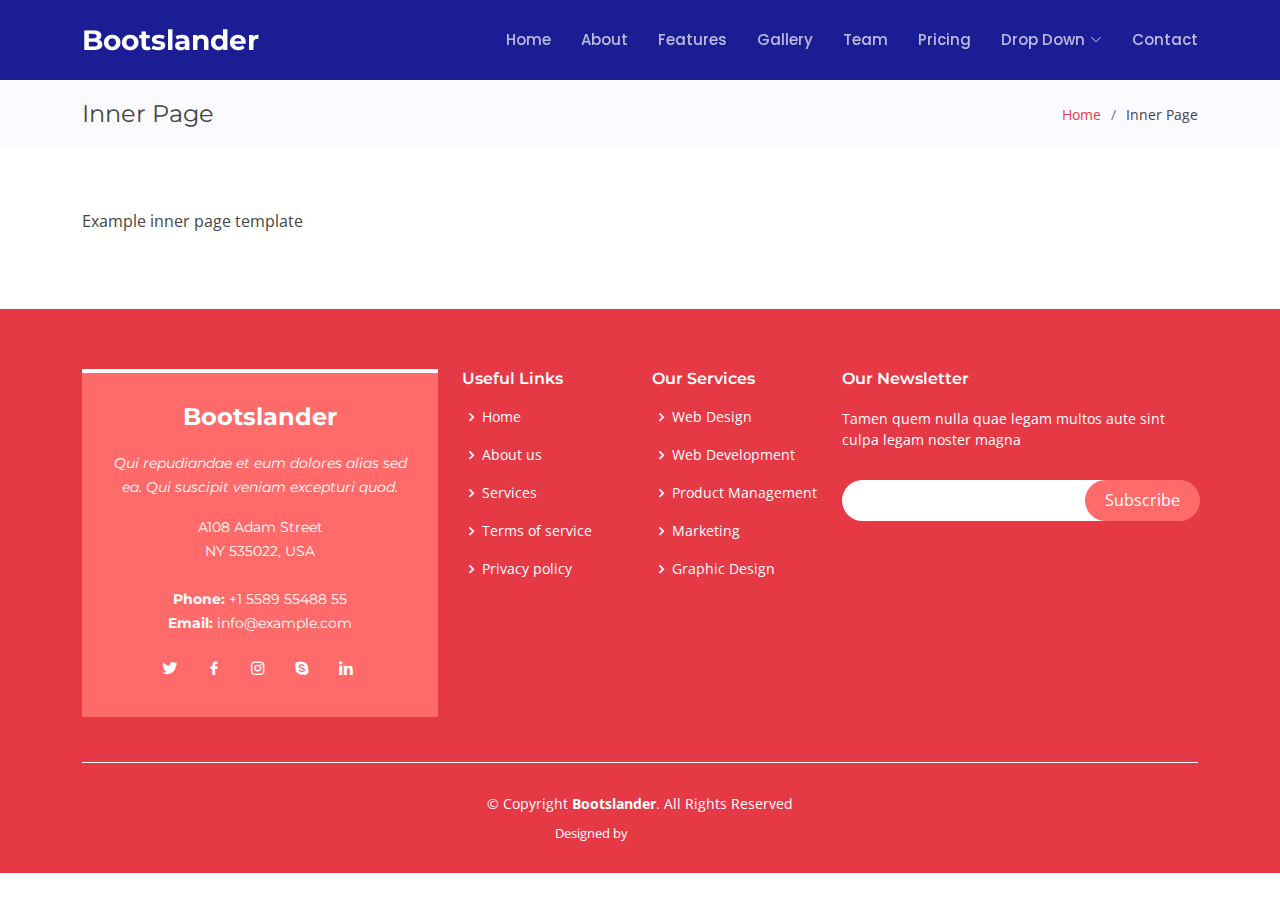
<file: inner-page.html>
<!DOCTYPE html>
<html lang="en">

<head>
  <meta charset="utf-8">
  <meta content="width=device-width, initial-scale=1.0" name="viewport">

  <title>Inner Page - Bootslander Bootstrap Template</title>
  <meta content="" name="description">
  <meta content="" name="keywords">

  <!-- Favicons -->
  <link href="assets/img/favicon.png" rel="icon">
  <link href="assets/img/apple-touch-icon.png" rel="apple-touch-icon">

  <!-- Google Fonts -->
  <link href="https://fonts.googleapis.com/css?family=Open+Sans:300,300i,400,400i,600,600i,700,700i|Montserrat:300,300i,400,400i,500,500i,600,600i,700,700i|Poppins:300,300i,400,400i,500,500i,600,600i,700,700i" rel="stylesheet">

  <!-- Vendor CSS Files -->
  <link href="assets/vendor/aos/aos.css" rel="stylesheet">
  <link href="assets/vendor/bootstrap/css/bootstrap.min.css" rel="stylesheet">
  <link href="assets/vendor/bootstrap-icons/bootstrap-icons.css" rel="stylesheet">
  <link href="assets/vendor/boxicons/css/boxicons.min.css" rel="stylesheet">
  <link href="assets/vendor/glightbox/css/glightbox.min.css" rel="stylesheet">
  <link href="assets/vendor/remixicon/remixicon.css" rel="stylesheet">
  <link href="assets/vendor/swiper/swiper-bundle.min.css" rel="stylesheet">

  <!-- Template Main CSS File -->
  <link href="assets/css/style.css" rel="stylesheet">

  <!-- =======================================================
  * Template Name: Bootslander - v4.1.0
  * Template URL: https://bootstrapmade.com/bootslander-free-bootstrap-landing-page-template/
  * Author: BootstrapMade.com
  * License: https://bootstrapmade.com/license/
  ======================================================== -->
</head>

<body>

  <!-- ======= Header ======= -->
  <header id="header" class="fixed-top d-flex align-items-center ">
    <div class="container d-flex align-items-center justify-content-between">

      <div class="logo">
        <h1><a href="index.html"><span>Bootslander</span></a></h1>
        <!-- Uncomment below if you prefer to use an image logo -->
        <!-- <a href="index.html"><img src="assets/img/logo.png" alt="" class="img-fluid"></a>-->
      </div>

      <nav id="navbar" class="navbar">
        <ul>
          <li><a class="nav-link scrollto " href="#hero">Home</a></li>
          <li><a class="nav-link scrollto" href="#about">About</a></li>
          <li><a class="nav-link scrollto" href="#features">Features</a></li>
          <li><a class="nav-link scrollto" href="#gallery">Gallery</a></li>
          <li><a class="nav-link scrollto" href="#team">Team</a></li>
          <li><a class="nav-link scrollto" href="#pricing">Pricing</a></li>
          <li class="dropdown"><a href="#"><span>Drop Down</span> <i class="bi bi-chevron-down"></i></a>
            <ul>
              <li><a href="#">Drop Down 1</a></li>
              <li class="dropdown"><a href="#"><span>Deep Drop Down</span> <i class="bi bi-chevron-right"></i></a>
                <ul>
                  <li><a href="#">Deep Drop Down 1</a></li>
                  <li><a href="#">Deep Drop Down 2</a></li>
                  <li><a href="#">Deep Drop Down 3</a></li>
                  <li><a href="#">Deep Drop Down 4</a></li>
                  <li><a href="#">Deep Drop Down 5</a></li>
                </ul>
              </li>
              <li><a href="#">Drop Down 2</a></li>
              <li><a href="#">Drop Down 3</a></li>
              <li><a href="#">Drop Down 4</a></li>
            </ul>
          </li>
          <li><a class="nav-link scrollto" href="#contact">Contact</a></li>
        </ul>
        <i class="bi bi-list mobile-nav-toggle"></i>
      </nav><!-- .navbar -->

    </div>
  </header><!-- End Header -->

  <main id="main">

    <!-- ======= Breadcrumbs Section ======= -->
    <section class="breadcrumbs">
      <div class="container">

        <div class="d-flex justify-content-between align-items-center">
          <h2>Inner Page</h2>
          <ol>
            <li><a href="index.html">Home</a></li>
            <li>Inner Page</li>
          </ol>
        </div>

      </div>
    </section><!-- End Breadcrumbs Section -->

    <section class="inner-page">
      <div class="container">
        <p>
          Example inner page template
        </p>
      </div>
    </section>

  </main><!-- End #main -->

  <!-- ======= Footer ======= -->
  <footer id="footer">
    <div class="footer-top">
      <div class="container">
        <div class="row">

          <div class="col-lg-4 col-md-6">
            <div class="footer-info">
              <h3>Bootslander</h3>
              <p class="pb-3"><em>Qui repudiandae et eum dolores alias sed ea. Qui suscipit veniam excepturi quod.</em></p>
              <p>
                A108 Adam Street <br>
                NY 535022, USA<br><br>
                <strong>Phone:</strong> +1 5589 55488 55<br>
                <strong>Email:</strong> info@example.com<br>
              </p>
              <div class="social-links mt-3">
                <a href="#" class="twitter"><i class="bx bxl-twitter"></i></a>
                <a href="#" class="facebook"><i class="bx bxl-facebook"></i></a>
                <a href="#" class="instagram"><i class="bx bxl-instagram"></i></a>
                <a href="#" class="google-plus"><i class="bx bxl-skype"></i></a>
                <a href="#" class="linkedin"><i class="bx bxl-linkedin"></i></a>
              </div>
            </div>
          </div>

          <div class="col-lg-2 col-md-6 footer-links">
            <h4>Useful Links</h4>
            <ul>
              <li><i class="bx bx-chevron-right"></i> <a href="#">Home</a></li>
              <li><i class="bx bx-chevron-right"></i> <a href="#">About us</a></li>
              <li><i class="bx bx-chevron-right"></i> <a href="#">Services</a></li>
              <li><i class="bx bx-chevron-right"></i> <a href="#">Terms of service</a></li>
              <li><i class="bx bx-chevron-right"></i> <a href="#">Privacy policy</a></li>
            </ul>
          </div>

          <div class="col-lg-2 col-md-6 footer-links">
            <h4>Our Services</h4>
            <ul>
              <li><i class="bx bx-chevron-right"></i> <a href="#">Web Design</a></li>
              <li><i class="bx bx-chevron-right"></i> <a href="#">Web Development</a></li>
              <li><i class="bx bx-chevron-right"></i> <a href="#">Product Management</a></li>
              <li><i class="bx bx-chevron-right"></i> <a href="#">Marketing</a></li>
              <li><i class="bx bx-chevron-right"></i> <a href="#">Graphic Design</a></li>
            </ul>
          </div>

          <div class="col-lg-4 col-md-6 footer-newsletter">
            <h4>Our Newsletter</h4>
            <p>Tamen quem nulla quae legam multos aute sint culpa legam noster magna</p>
            <form action="" method="post">
              <input type="email" name="email"><input type="submit" value="Subscribe">
            </form>

          </div>

        </div>
      </div>
    </div>

    <div class="container">
      <div class="copyright">
        &copy; Copyright <strong><span>Bootslander</span></strong>. All Rights Reserved
      </div>
      <div class="credits">
        <!-- All the links in the footer should remain intact. -->
        <!-- You can delete the links only if you purchased the pro version. -->
        <!-- Licensing information: https://bootstrapmade.com/license/ -->
        <!-- Purchase the pro version with working PHP/AJAX contact form: https://bootstrapmade.com/bootslander-free-bootstrap-landing-page-template/ -->
        Designed by <a href="https://bootstrapmade.com/">BootstrapMade</a>
      </div>
    </div>
  </footer><!-- End Footer -->

  <a href="#" class="back-to-top d-flex align-items-center justify-content-center"><i class="bi bi-arrow-up-short"></i></a>
  <div id="preloader"></div>

  <!-- Vendor JS Files -->
  <script src="assets/vendor/aos/aos.js"></script>
  <script src="assets/vendor/bootstrap/js/bootstrap.bundle.min.js"></script>
  <script src="assets/vendor/glightbox/js/glightbox.min.js"></script>
  <script src="assets/vendor/php-email-form/validate.js"></script>
  <script src="assets/vendor/purecounter/purecounter.js"></script>
  <script src="assets/vendor/swiper/swiper-bundle.min.js"></script>

  <!-- Template Main JS File -->
  <script src="assets/js/main.js"></script>

</body>

</html>
</file>
<file: assets/css/style.css>
/**
* Template Name: Bootslander - v4.1.0
* Template URL: https://bootstrapmade.com/bootslander-free-bootstrap-landing-page-template/
* Author: BootstrapMade.com
* License: https://bootstrapmade.com/license/
*/

/*--------------------------------------------------------------
# General
--------------------------------------------------------------*/
body {
  font-family: "Open Sans", sans-serif;
  color: #444444;
}

a {
  color: #E63946;
  text-decoration: none;
}

a:hover {
  color: #44494D;
  text-decoration: none;
}

h1, h2, h3, h4, h5, h6 {
  font-family: "Montserrat", sans-serif;
}

/*--------------------------------------------------------------
# Preloader
--------------------------------------------------------------*/
#preloader {
  position: fixed;
  top: 0;
  left: 0;
  right: 0;
  bottom: 0;
  z-index: 9999;
  overflow: hidden;
  background: #fff;
}

#preloader:before {
  content: "";
  position: fixed;
  top: calc(50% - 30px);
  left: calc(50% - 30px);
  border: 6px solid #E63946;
  border-top-color: #fcc7c7;
  border-radius: 50%;
  width: 60px;
  height: 60px;
  -webkit-animation: animate-preloader 1s linear infinite;
  animation: animate-preloader 1s linear infinite;
}

@-webkit-keyframes animate-preloader {
  0% {
    transform: rotate(0deg);
  }
  100% {
    transform: rotate(360deg);
  }
}

@keyframes animate-preloader {
  0% {
    transform: rotate(0deg);
  }
  100% {
    transform: rotate(360deg);
  }
}

/*--------------------------------------------------------------
# Back to top button
--------------------------------------------------------------*/
.back-to-top {
  position: fixed;
  visibility: hidden;
  opacity: 0;
  right: 15px;
  bottom: 15px;
  z-index: 996;
  background: #E63946;
  width: 40px;
  height: 40px;
  border-radius: 50px;
  transition: all 0.4s;
}

.back-to-top i {
  font-size: 28px;
  color: #fff;
  line-height: 0;
}

.back-to-top:hover {
  background: #ff6b6b;
  color: #fff;
}

.back-to-top.active {
  visibility: visible;
  opacity: 1;
}

/*--------------------------------------------------------------
# Disable AOS delay on mobile
--------------------------------------------------------------*/
@media screen and (max-width: 768px) {
  [data-aos-delay] {
    transition-delay: 0 !important;
  }
}

/*--------------------------------------------------------------
# Header
--------------------------------------------------------------*/
#header {
  height: 80px;
  transition: all 0.5s;
  z-index: 997;
  transition: all 0.5s;
  background: rgba(1, 4, 136, 0.9);
}

#header.header-transparent {
  background: transparent;
}

#header.header-scrolled {
  background: #EA002A;
  height: 60px;
}

#header .logo h1 {
  font-size: 28px;
  margin: 0;
  padding: 0;
  line-height: 1;
  font-weight: 700;
}

#header .logo h1 a, #header .logo h1 a:hover {
  color: #fff;
  text-decoration: none;
}

#header .logo img {
  padding: 0;
  margin: 0;
  max-height: 40px;
}

/*--------------------------------------------------------------
# Navigation Menu
--------------------------------------------------------------*/
/**
* Desktop Navigation 
*/
.navbar {
  padding: 0;
}

.navbar ul {
  margin: 0;
  padding: 0;
  display: flex;
  list-style: none;
  align-items: center;
}

.navbar li {
  position: relative;
}

.navbar a {
  display: flex;
  align-items: center;
  justify-content: space-between;
  padding: 10px 0 10px 30px;
  font-size: 15px;
  font-weight: 500;
  font-family: "Poppins", sans-serif;
  color: rgba(255, 255, 255, 0.7);
  white-space: nowrap;
  transition: 0.3s;
}

.navbar a i {
  font-size: 12px;
  line-height: 0;
  margin-left: 5px;
}

.navbar > ul > li > a:before {
  content: "";
  position: absolute;
  width: 0;
  height: 2px;
  bottom: 3px;
  left: 30px;
  background-color: #ffffff;
  visibility: hidden;
  width: 0px;
  transition: all 0.3s ease-in-out 0s;
}

.navbar a:hover:before, .navbar li:hover > a:before, .navbar .active:before {
  visibility: visible;
  width: 25px;
}

.navbar a:hover, .navbar .active, .navbar li:hover > a {
  color: #fff;
}

.navbar .dropdown ul {
  display: block;
  position: absolute;
  left: 30px;
  top: calc(100% + 30px);
  margin: 0;
  padding: 10px 0;
  z-index: 99;
  opacity: 0;
  visibility: hidden;
  background: #fff;
  box-shadow: 0px 0px 30px rgba(127, 137, 161, 0.25);
  transition: 0.3s;
  border-radius: 4px;
}

.navbar .dropdown ul li {
  min-width: 200px;
}

.navbar .dropdown ul a {
  padding: 10px 20px;
  font-size: 14px;
  font-weight: 500;
  text-transform: none;
  color: #01036f;
}

.navbar .dropdown ul a i {
  font-size: 12px;
}

.navbar .dropdown ul a:hover, .navbar .dropdown ul .active:hover, .navbar .dropdown ul li:hover > a {
  color: #E63946;
}

.navbar .dropdown:hover > ul {
  opacity: 1;
  top: 100%;
  visibility: visible;
}

.navbar .dropdown .dropdown ul {
  top: 0;
  left: calc(100% - 30px);
  visibility: hidden;
}

.navbar .dropdown .dropdown:hover > ul {
  opacity: 1;
  top: 0;
  left: 100%;
  visibility: visible;
}

@media (max-width: 1366px) {
  .navbar .dropdown .dropdown ul {
    left: -90%;
  }
  .navbar .dropdown .dropdown:hover > ul {
    left: -100%;
  }
}

/**
* Mobile Navigation 
*/
.mobile-nav-toggle {
  color: #fff;
  font-size: 28px;
  cursor: pointer;
  display: none;
  line-height: 0;
  transition: 0.5s;
}

@media (max-width: 991px) {
  .mobile-nav-toggle {
    display: block;
  }
  .navbar ul {
    display: none;
  }
}

.navbar-mobile {
  position: fixed;
  overflow: hidden;
  top: 0;
  right: 0;
  left: 0;
  bottom: 0;
  background: #E63946;
  transition: 0.3s;
  z-index: 999;
}

.navbar-mobile .mobile-nav-toggle {
  position: absolute;
  top: 15px;
  right: 15px;
}

.navbar-mobile ul {
  display: block;
  position: absolute;
  top: 55px;
  right: 15px;
  bottom: 15px;
  left: 15px;
  padding: 10px 0;
  border-radius: 8px;
  background-color: #fff;
  overflow-y: auto;
  transition: 0.3s;
}

.navbar-mobile > ul > li > a:before {
  left: 20px;
}

.navbar-mobile a {
  padding: 10px 20px;
  font-size: 15px;
  color: #E63946
}

.navbar-mobile a:hover, .navbar-mobile .active, .navbar-mobile li:hover > a {
  color: #E63946;
}

.navbar-mobile .getstarted {
  margin: 15px;
}

.navbar-mobile .dropdown ul {
  position: static;
  display: none;
  margin: 10px 20px;
  padding: 10px 0;
  z-index: 99;
  opacity: 1;
  visibility: visible;
  background: #fff;
  box-shadow: 0px 0px 30px rgba(127, 137, 161, 0.25);
}

.navbar-mobile .dropdown ul li {
  min-width: 200px;
}

.navbar-mobile .dropdown ul a {
  padding: 10px 20px;
}

.navbar-mobile .dropdown ul a i {
  font-size: 12px;
}

.navbar-mobile .dropdown ul a:hover, .navbar-mobile .dropdown ul .active:hover, .navbar-mobile .dropdown ul li:hover > a {
  color: #E63946;
}

.navbar-mobile .dropdown > .dropdown-active {
  display: block;
}

/*--------------------------------------------------------------
# Hero Section
--------------------------------------------------------------*/
#hero {
  width: 100%;
  background: url("../img/hero-bg.jpg");
  position: relative;
  padding: 120px 0 0 0;
}

#hero:before {
  content: "";
  background: #E63946;
  position: absolute;
  bottom: 0;
  top: 0;
  left: 0;
  right: 0;
}

#hero h1 {
  margin: 0 0 20px 0;
  font-size: 48px;
  font-weight: 700;
  line-height: 56px;
  color: rgba(255, 255, 255, 0.8);
}

#hero h1 span {
  color: #fff;
  border-bottom: 4px solid #ffffff;
}

#hero h2 {
  color: rgba(255, 255, 255, 0.8);
  margin-bottom: 40px;
  font-size: 24px;
}

#hero .btn-get-started {
  font-family: "Montserrat", sans-serif;
  font-weight: 500;
  font-size: 16px;
  letter-spacing: 1px;
  display: inline-block;
  padding: 10px 30px;
  border-radius: 50px;
  transition: 0.5s;
  color: #fff;
  background: #E63946;
}

#hero .btn-get-started:hover {
  background: #17b57d;
}

#hero .animated {
  animation: up-down 2s ease-in-out infinite alternate-reverse both;
}

@media (min-width: 1024px) {
  #hero {
    background-attachment: fixed;
  }
}

@media (max-width: 991px) {
  #hero {
    padding-top: 80px;
  }
  #hero .animated {
    -webkit-animation: none;
    animation: none;
  }
  #hero .hero-img {
    text-align: center;
  }
  #hero .hero-img img {
    max-width: 50%;
  }
  #hero h1 {
    font-size: 28px;
    line-height: 32px;
    margin-bottom: 10px;
  }
  #hero h2 {
    font-size: 18px;
    line-height: 24px;
    margin-bottom: 30px;
  }
}

@media (max-width: 575px) {
  #hero .hero-img img {
    width: 80%;
  }
}

@-webkit-keyframes up-down {
  0% {
    transform: translateY(10px);
  }
  100% {
    transform: translateY(-10px);
  }
}

@keyframes up-down {
  0% {
    transform: translateY(10px);
  }
  100% {
    transform: translateY(-10px);
  }
}

.hero-waves {
  display: block;
  margin-top: 60px;
  width: 100%;
  height: 60px;
  z-index: 5;
  position: relative;
}

.wave1 use {
  -webkit-animation: move-forever1 10s linear infinite;
  animation: move-forever1 10s linear infinite;
  -webkit-animation-delay: -2s;
  animation-delay: -2s;
}

.wave2 use {
  -webkit-animation: move-forever2 8s linear infinite;
  animation: move-forever2 8s linear infinite;
  -webkit-animation-delay: -2s;
  animation-delay: -2s;
}

.wave3 use {
  -webkit-animation: move-forever3 6s linear infinite;
  animation: move-forever3 6s linear infinite;
  -webkit-animation-delay: -2s;
  animation-delay: -2s;
}

@-webkit-keyframes move-forever1 {
  0% {
    transform: translate(85px, 0%);
  }
  100% {
    transform: translate(-90px, 0%);
  }
}

@keyframes move-forever1 {
  0% {
    transform: translate(85px, 0%);
  }
  100% {
    transform: translate(-90px, 0%);
  }
}

@-webkit-keyframes move-forever2 {
  0% {
    transform: translate(-90px, 0%);
  }
  100% {
    transform: translate(85px, 0%);
  }
}

@keyframes move-forever2 {
  0% {
    transform: translate(-90px, 0%);
  }
  100% {
    transform: translate(85px, 0%);
  }
}

@-webkit-keyframes move-forever3 {
  0% {
    transform: translate(-90px, 0%);
  }
  100% {
    transform: translate(85px, 0%);
  }
}

@keyframes move-forever3 {
  0% {
    transform: translate(-90px, 0%);
  }
  100% {
    transform: translate(85px, 0%);
  }
}

/*--------------------------------------------------------------
# Sections General
--------------------------------------------------------------*/
section {
  padding: 60px 0;
  overflow: hidden;
}

.section-bg {
  background-color: #f5f5ff;
}

.section-title {
  padding-bottom: 40px;
}

.section-title h2 {
  font-size: 14px;
  font-weight: 500;
  padding: 0;
  line-height: 1px;
  margin: 0 0 5px 0;
  letter-spacing: 2px;
  text-transform: uppercase;
  color: #343a40;
  font-family: "Poppins", sans-serif;
}

.section-title h2::after {
  content: "";
  width: 120px;
  height: 1px;
  display: inline-block;
  background: #E63946;
  margin: 4px 10px;
}

.section-title p {
  margin: 0;
  margin: 0;
  font-size: 36px;
  font-weight: 700;
  text-transform: uppercase;
  font-family: "Poppins", sans-serif;
  color: #E63946;
}

/*--------------------------------------------------------------
# Breadcrumbs
--------------------------------------------------------------*/
.breadcrumbs {
  padding: 20px 0;
  background-color: #fafaff;
  min-height: 40px;
  margin-top: 80px;
}

@media (max-width: 992px) {
  .breadcrumbs {
    margin-top: 64px;
  }
}

.breadcrumbs h2 {
  font-size: 24px;
  font-weight: 400;
  margin: 0;
}

@media (max-width: 992px) {
  .breadcrumbs h2 {
    margin: 0 0 10px 0;
  }
}

.breadcrumbs ol {
  display: flex;
  flex-wrap: wrap;
  list-style: none;
  padding: 0;
  margin: 0;
  font-size: 14px;
}

.breadcrumbs ol li + li {
  padding-left: 10px;
}

.breadcrumbs ol li + li::before {
  display: inline-block;
  padding-right: 10px;
  color: #6c757d;
  content: "/";
}

@media (max-width: 768px) {
  .breadcrumbs .d-flex {
    display: block !important;
  }
  .breadcrumbs ol {
    display: block;
  }
  .breadcrumbs ol li {
    display: inline-block;
  }
}

/*--------------------------------------------------------------
# About
--------------------------------------------------------------*/
.about {
  padding: 40px 0 0 0;
}

.about .icon-boxes h3 {
  font-size: 28px;
  font-weight: 700;
  color: #44494D;
  margin-bottom: 15px;
}

.about .icon-box {
  margin-top: 40px;
}

.about .icon-box .icon {
  float: left;
  display: flex;
  align-items: center;
  justify-content: center;
  width: 64px;
  height: 64px;
  border: 2px solid #E63946;
  border-radius: 50px;
  transition: 0.5s;
}

.about .icon-box .icon i {
  color: #E63946;
  font-size: 32px;
}

.about .icon-box:hover .icon {
  background: #E63946;
  border-color: #E63946;
}

.about .icon-box:hover .icon i {
  color: #fff;
}

.about .icon-box .title {
  margin-left: 85px;
  font-weight: 700;
  margin-bottom: 10px;
  font-size: 18px;
}

.about .icon-box .title a {
  color: #343a40;
  transition: 0.3s;
}

.about .icon-box .title a:hover {
  color: #E63946;
}

.about .icon-box .description {
  margin-left: 85px;
  line-height: 24px;
  font-size: 14px;
}

.about .video-box {
  background: url("../img/p3.jpg") center center no-repeat;
  background-size: contain;
  min-height: 300px;
}

.about .play-btn {
  width: 94px;
  height: 94px;
  background: radial-gradient(#3f43fd 50%, rgba(63, 67, 253, 0.4) 52%);
  border-radius: 50%;
  display: block;
  position: absolute;
  left: calc(50% - 47px);
  top: calc(50% - 47px);
  overflow: hidden;
}

.about .play-btn::after {
  content: '';
  position: absolute;
  left: 50%;
  top: 50%;
  transform: translateX(-40%) translateY(-50%);
  width: 0;
  height: 0;
  border-top: 10px solid transparent;
  border-bottom: 10px solid transparent;
  border-left: 15px solid #fff;
  z-index: 100;
  transition: all 400ms cubic-bezier(0.55, 0.055, 0.675, 0.19);
}

.about .play-btn::before {
  content: '';
  position: absolute;
  width: 120px;
  height: 120px;
  -webkit-animation-delay: 0s;
  animation-delay: 0s;
  -webkit-animation: pulsate-btn 2s;
  animation: pulsate-btn 2s;
  -webkit-animation-direction: forwards;
  animation-direction: forwards;
  -webkit-animation-iteration-count: infinite;
  animation-iteration-count: infinite;
  -webkit-animation-timing-function: steps;
  animation-timing-function: steps;
  opacity: 1;
  border-radius: 50%;
  border: 5px solid rgba(63, 67, 253, 0.7);
  top: -15%;
  left: -15%;
  background: rgba(198, 16, 0, 0);
}

.about .play-btn:hover::after {
  border-left: 15px solid #3f43fd;
  transform: scale(20);
}

.about .play-btn:hover::before {
  content: '';
  position: absolute;
  left: 50%;
  top: 50%;
  transform: translateX(-40%) translateY(-50%);
  width: 0;
  height: 0;
  border: none;
  border-top: 10px solid transparent;
  border-bottom: 10px solid transparent;
  border-left: 15px solid #fff;
  z-index: 200;
  -webkit-animation: none;
  animation: none;
  border-radius: 0;
}

@-webkit-keyframes pulsate-btn {
  0% {
    transform: scale(0.6, 0.6);
    opacity: 1;
  }
  100% {
    transform: scale(1, 1);
    opacity: 0;
  }
}

@keyframes pulsate-btn {
  0% {
    transform: scale(0.6, 0.6);
    opacity: 1;
  }
  100% {
    transform: scale(1, 1);
    opacity: 0;
  }
}

/*--------------------------------------------------------------
# Features
--------------------------------------------------------------*/
.features .icon-box {
  display: flex;
  align-items: center;
  padding: 20px;
  background: #FAE9EA;
  transition: ease-in-out 0.3s;
}

.features .icon-box i {
  font-size: 32px;
  padding-right: 10px;
  line-height: 1;
}

.features .icon-box h3 {
  font-weight: 700;
  margin: 0;
  padding: 0;
  line-height: 1;
  font-size: 16px;
}

.features .icon-box h3 a {
  color: #141414e8;
  transition: ease-in-out 0.3s;
}

.features .icon-box h3 a:hover {
  color: #6e6e6ee8;
}

.features .icon-box:hover {
  background: #FFD4D8;
}

/*--------------------------------------------------------------
# Counts
--------------------------------------------------------------*/
.counts {
  background: #f5f5ff;
  padding: 70px 0 60px;
}

.counts .count-box {
  padding: 30px 30px 25px 30px;
  width: 100%;
  position: relative;
  text-align: center;
  background: #fff;
}

.counts .count-box i {
  position: absolute;
  top: -25px;
  left: 50%;
  transform: translateX(-50%);
  font-size: 20px;
  background: #E63946;
  padding: 12px;
  color: #fff;
  border-radius: 50px;
  display: inline-flex;
  align-items: center;
  justify-content: center;
  line-height: 0;
  width: 48px;
  height: 48px;
}

.counts .count-box span {
  font-size: 36px;
  display: block;
  font-weight: 600;
  color: #010483;
}

.counts .count-box p {
  padding: 0;
  margin: 0;
  font-family: "Montserrat", sans-serif;
  font-size: 14px;
}

/*--------------------------------------------------------------
# Details
--------------------------------------------------------------*/
.details .content + .content {
  margin-top: 100px;
}

.details .content h3 {
  font-weight: 600;
  font-size: 26px;
  color: #E63946;
}

.details .content ul {
  list-style: none;
  padding: 0;
}

.details .content ul li {
  padding-bottom: 10px;
}

.details .content ul i {
  font-size: 20px;
  padding-right: 4px;
  color: #E63946;
}

.details .content p:last-child {
  margin-bottom: 0;
}

/*--------------------------------------------------------------
# Gallery
--------------------------------------------------------------*/
.gallery .gallery-item {
  overflow: hidden;
  border-right: 3px solid #fff;
  border-bottom: 3px solid #fff;
}

.gallery .gallery-item img {
  transition: all ease-in-out 0.4s;
}

.gallery .gallery-item:hover img {
  transform: scale(1.1);
}

/*--------------------------------------------------------------
# Testimonials
--------------------------------------------------------------*/
.testimonials {
  padding: 80px 0;
  background: url("../img/cta-bg.jpg") no-repeat;
  background-position: center center;
  background-size: cover;
  position: relative;
}

.testimonials::before {
  content: "";
  position: absolute;
  left: 0;
  right: 0;
  top: 0;
  bottom: 0;
  background: rgba(1, 3, 111, 0.8);
}

.testimonials .section-header {
  margin-bottom: 40px;
}

.testimonials .testimonial-item {
  text-align: center;
  color: #fff;
}

.testimonials .testimonial-item .testimonial-img {
  width: 100px;
  border-radius: 50%;
  border: 6px solid rgba(255, 255, 255, 0.15);
  margin: 0 auto;
}

.testimonials .testimonial-item h3 {
  font-size: 20px;
  font-weight: bold;
  margin: 10px 0 5px 0;
  color: #fff;
}

.testimonials .testimonial-item h4 {
  font-size: 14px;
  color: #ddd;
  margin: 0 0 15px 0;
}

.testimonials .testimonial-item .quote-icon-left, .testimonials .testimonial-item .quote-icon-right {
  color: rgba(255, 255, 255, 0.4);
  font-size: 26px;
}

.testimonials .testimonial-item .quote-icon-left {
  display: inline-block;
  left: -5px;
  position: relative;
}

.testimonials .testimonial-item .quote-icon-right {
  display: inline-block;
  right: -5px;
  position: relative;
  top: 10px;
}

.testimonials .testimonial-item p {
  font-style: italic;
  margin: 0 auto 15px auto;
  color: #eee;
}

.testimonials .swiper-pagination {
  margin-top: 20px;
  position: relative;
}

.testimonials .swiper-pagination .swiper-pagination-bullet {
  width: 12px;
  height: 12px;
  opacity: 1;
  background-color: rgba(255, 255, 255, 0.4);
}

.testimonials .swiper-pagination .swiper-pagination-bullet-active {
  background-color: #E63946;
}

@media (min-width: 1024px) {
  .testimonials {
    background-attachment: fixed;
  }
}

@media (min-width: 992px) {
  .testimonials .testimonial-item p {
    width: 80%;
  }
}

/*--------------------------------------------------------------
# Team
--------------------------------------------------------------*/
.team {
  background: #fff;
}

.team .member {
  text-align: center;
  margin-bottom: 80px;
  position: relative;
}

.team .member .pic {
  border-radius: 4px;
  overflow: hidden;
}

.team .member img {
  transition: all ease-in-out 0.4s;
}

.team .member:hover img {
  transform: scale(1.1);
}

.team .member .member-info {
  position: absolute;
  bottom: -80px;
  left: 0px;
  right: 0px;
  background: rgba(255, 255, 255, 0.9);
  padding: 15px 0;
  border-radius: 0 0 4px 4px;
  box-shadow: 0px 2px 15px rgba(0, 0, 0, 0.1);
}

.team .member h4 {
  font-weight: 700;
  margin-bottom: 10px;
  font-size: 16px;
  color: #01036f;
  position: relative;
  padding-bottom: 10px;
}

.team .member h4::after {
  content: '';
  position: absolute;
  display: block;
  width: 50px;
  height: 1px;
  background: #0d12fc;
  bottom: 0;
  left: calc(50% - 25px);
}

.team .member span {
  font-style: italic;
  display: block;
  font-size: 13px;
  color: #01036f;
}

.team .member .social {
  margin-top: 10px;
}

.team .member .social a {
  transition: color 0.3s;
  color: #01036f;
}

.team .member .social a:hover {
  color: #E63946;
}

.team .member .social i {
  font-size: 16px;
  margin: 0 2px;
}

/*--------------------------------------------------------------
# Pricing
--------------------------------------------------------------*/
.pricing .box {
  padding: 20px;
  background: #fff;
  text-align: center;
  box-shadow: 0px 0px 4px rgba(0, 0, 0, 0.12);
  border-radius: 5px;
  position: relative;
  overflow: hidden;
}

.pricing h3 {
  font-weight: 400;
  margin: -20px -20px 20px -20px;
  padding: 20px 15px;
  font-size: 16px;
  font-weight: 600;
  color: #777777;
  background: #f8f8f8;
}

.pricing h4 {
  font-size: 36px;
  color: #E63946;
  font-weight: 600;
  font-family: "Poppins", sans-serif;
  margin-bottom: 20px;
}

.pricing h4 sup {
  font-size: 20px;
  top: -15px;
  left: -3px;
}

.pricing h4 span {
  color: #bababa;
  font-size: 16px;
  font-weight: 300;
}

.pricing ul {
  padding: 0;
  list-style: none;
  color: #444444;
  text-align: center;
  line-height: 20px;
  font-size: 14px;
}

.pricing ul li {
  padding-bottom: 16px;
}

.pricing ul i {
  color: #E63946;
  font-size: 18px;
  padding-right: 4px;
}

.pricing ul .na {
  color: #ccc;
  text-decoration: line-through;
}

.pricing .btn-wrap {
  margin: 20px -20px -20px -20px;
  padding: 20px 15px;
  background: #f8f8f8;
  text-align: center;
}

.pricing .btn-buy {
  background: #E63946;
  display: inline-block;
  padding: 8px 35px 10px 35px;
  border-radius: 50px;
  color: #fff;
  transition: none;
  font-size: 14px;
  font-weight: 400;
  font-family: "Montserrat", sans-serif;
  font-weight: 600;
  transition: 0.3s;
}

.pricing .btn-buy:hover {
  background: #149f6e;
}

.pricing .featured h3 {
  color: #fff;
  background: #E63946;
}

.pricing .advanced {
  width: 200px;
  position: absolute;
  top: 18px;
  right: -68px;
  transform: rotate(45deg);
  z-index: 1;
  font-size: 14px;
  padding: 1px 0 3px 0;
  background: #E63946;
  color: #fff;
}

/*--------------------------------------------------------------
# F.A.Q
--------------------------------------------------------------*/
.faq .faq-list {
  padding: 0;
}

.faq .faq-list ul {
  padding: 0;
  list-style: none;
}

.faq .faq-list li + li {
  margin-top: 15px;
}

.faq .faq-list li {
  padding: 20px;
  background: #fff;
  border-radius: 4px;
  position: relative;
}

.faq .faq-list a {
  display: block;
  position: relative;
  font-family: "Poppins", sans-serif;
  font-size: 16px;
  line-height: 24px;
  font-weight: 500;
  padding: 0 30px;
  outline: none;
  cursor: pointer;
}

.faq .faq-list .icon-help {
  font-size: 24px;
  position: absolute;
  right: 0;
  left: 20px;
  color: #E63946;
}

.faq .faq-list .icon-show, .faq .faq-list .icon-close {
  font-size: 24px;
  position: absolute;
  right: 0;
  top: 0;
}

.faq .faq-list p {
  margin-bottom: 0;
  padding: 10px 0 0 0;
}

.faq .faq-list .icon-show {
  display: none;
}

.faq .faq-list a.collapsed {
  color: #343a40;
}

.faq .faq-list a.collapsed:hover {
  color: #E63946 !important;
}

.faq .faq-list a.collapsed .icon-show {
  display: inline-block;
}

.faq .faq-list a.collapsed .icon-close {
  display: none;
}

@media (max-width: 1200px) {
  .faq .faq-list {
    padding: 0;
  }
}

/*--------------------------------------------------------------
# Contact
--------------------------------------------------------------*/
.contact .info {
  width: 100%;
  background: #fff;
}

.contact .info i {
  font-size: 20px;
  color: #3f43fd;
  float: left;
  width: 44px;
  height: 44px;
  background: #f0f0ff;
  display: flex;
  justify-content: center;
  align-items: center;
  border-radius: 50px;
  transition: all 0.3s ease-in-out;
}

.contact .info h4 {
  padding: 0 0 0 60px;
  font-size: 22px;
  font-weight: 600;
  margin-bottom: 5px;
  color: #010483;
}

.contact .info p {
  padding: 0 0 0 60px;
  margin-bottom: 0;
  font-size: 14px;
  color: #0205a1;
}

.contact .info .email, .contact .info .phone {
  margin-top: 40px;
}

.contact .info .email:hover i, .contact .info .address:hover i, .contact .info .phone:hover i {
  background: #E63946;
  color: #fff;
}

.contact .php-email-form {
  width: 100%;
  background: #fff;
}

.contact .php-email-form .form-group {
  padding-bottom: 8px;
}

.contact .php-email-form .error-message {
  display: none;
  color: #fff;
  background: #ed3c0d;
  text-align: left;
  padding: 15px;
  font-weight: 600;
}

.contact .php-email-form .error-message br + br {
  margin-top: 25px;
}

.contact .php-email-form .sent-message {
  display: none;
  color: #fff;
  background: #18d26e;
  text-align: center;
  padding: 15px;
  font-weight: 600;
}

.contact .php-email-form .loading {
  display: none;
  background: #fff;
  text-align: center;
  padding: 15px;
}

.contact .php-email-form .loading:before {
  content: "";
  display: inline-block;
  border-radius: 50%;
  width: 24px;
  height: 24px;
  margin: 0 10px -6px 0;
  border: 3px solid #18d26e;
  border-top-color: #eee;
  -webkit-animation: animate-loading 1s linear infinite;
  animation: animate-loading 1s linear infinite;
}

.contact .php-email-form input, .contact .php-email-form textarea {
  border-radius: 0;
  box-shadow: none;
  font-size: 14px;
}

.contact .php-email-form input {
  height: 44px;
}

.contact .php-email-form textarea {
  padding: 10px 12px;
}

.contact .php-email-form button[type="submit"] {
  background: #E63946;
  border: 0;
  padding: 10px 30px;
  color: #fff;
  transition: 0.4s;
  border-radius: 50px;
}

.contact .php-email-form button[type="submit"]:hover {
  background: #34e5a6;
}

@-webkit-keyframes animate-loading {
  0% {
    transform: rotate(0deg);
  }
  100% {
    transform: rotate(360deg);
  }
}

@keyframes animate-loading {
  0% {
    transform: rotate(0deg);
  }
  100% {
    transform: rotate(360deg);
  }
}

/*--------------------------------------------------------------
# Footer
--------------------------------------------------------------*/
#footer {
  background: #E63946;
  padding: 0 0 30px 0;
  color: #fff;
  font-size: 14px;
}

#footer .footer-top {
  padding: 60px 0 30px 0;
}

#footer .footer-top .footer-info {
  margin-bottom: 15px;
  background: #ff6b6b;
  color: #fff;
  border-top: 4px solid #fff;
  text-align: center;
  padding: 30px 20px;
}

#footer .footer-top .footer-info h3 {
  font-size: 24px;
  margin: 0 0 20px 0;
  padding: 2px 0 2px 0;
  line-height: 1;
  font-weight: 700;
}

#footer .footer-top .footer-info p {
  font-size: 14px;
  line-height: 24px;
  margin-bottom: 0;
  font-family: "Montserrat", sans-serif;
}

#footer .footer-top .social-links a {
  font-size: 18px;
  display: inline-block;
  color: #fff;
  line-height: 1;
  padding: 8px 0;
  margin-right: 4px;
  border-radius: 50%;
  text-align: center;
  width: 36px;
  height: 36px;
  transition: 0.3s;
}

#footer .footer-top .social-links a:hover {
  background: #E63946;
  color: #fff;
  text-decoration: none;
}

#footer .footer-top h4 {
  font-size: 16px;
  font-weight: 600;
  color: #fff;
  position: relative;
  padding-bottom: 12px;
}

#footer .footer-top .footer-links {
  margin-bottom: 30px;
}

#footer .footer-top .footer-links ul {
  list-style: none;
  padding: 0;
  margin: 0;
}

#footer .footer-top .footer-links ul i {
  padding-right: 2px;
  color: #fff;
  font-size: 18px;
  line-height: 1;
}

#footer .footer-top .footer-links ul li {
  padding: 10px 0;
  display: flex;
  align-items: center;
}

#footer .footer-top .footer-links ul li:first-child {
  padding-top: 0;
}

#footer .footer-top .footer-links ul a {
  color: #fff;
  transition: 0.3s;
  display: inline-block;
  line-height: 1;
}

#footer .footer-top .footer-links ul a:hover {
  color: #fff;
}

#footer .footer-top .footer-newsletter form {
  margin-top: 30px;
  background: #fff;
  padding: 6px 10px 6px 15px;
  position: relative;
  border-radius: 50px;
}

#footer .footer-top .footer-newsletter form input[type="email"] {
  border: 0;
  padding: 4px;
  width: calc(100% - 110px);
}

#footer .footer-top .footer-newsletter form input[type="submit"] {
  position: absolute;
  top: 0;
  right: -2px;
  bottom: 0;
  border: 0;
  background: none;
  font-size: 16px;
  padding: 0 20px;
  background: #ff6b6b;
  color: #fff;
  transition: 0.3s;
  border-radius: 50px;
}

#footer .footer-top .footer-newsletter form input[type="submit"]:hover {
  background: #149f6e;
}

#footer .copyright {
  border-top: 1px solid #fff;
  text-align: center;
  padding-top: 30px;
}

#footer .credits {
  padding-top: 10px;
  text-align: center;
  font-size: 13px;
  color: #fff;
}

@media (max-width: 575px) {
  #footer .footer-top .footer-info {
    margin: -20px 0 30px 0;
  }
}
</file>
